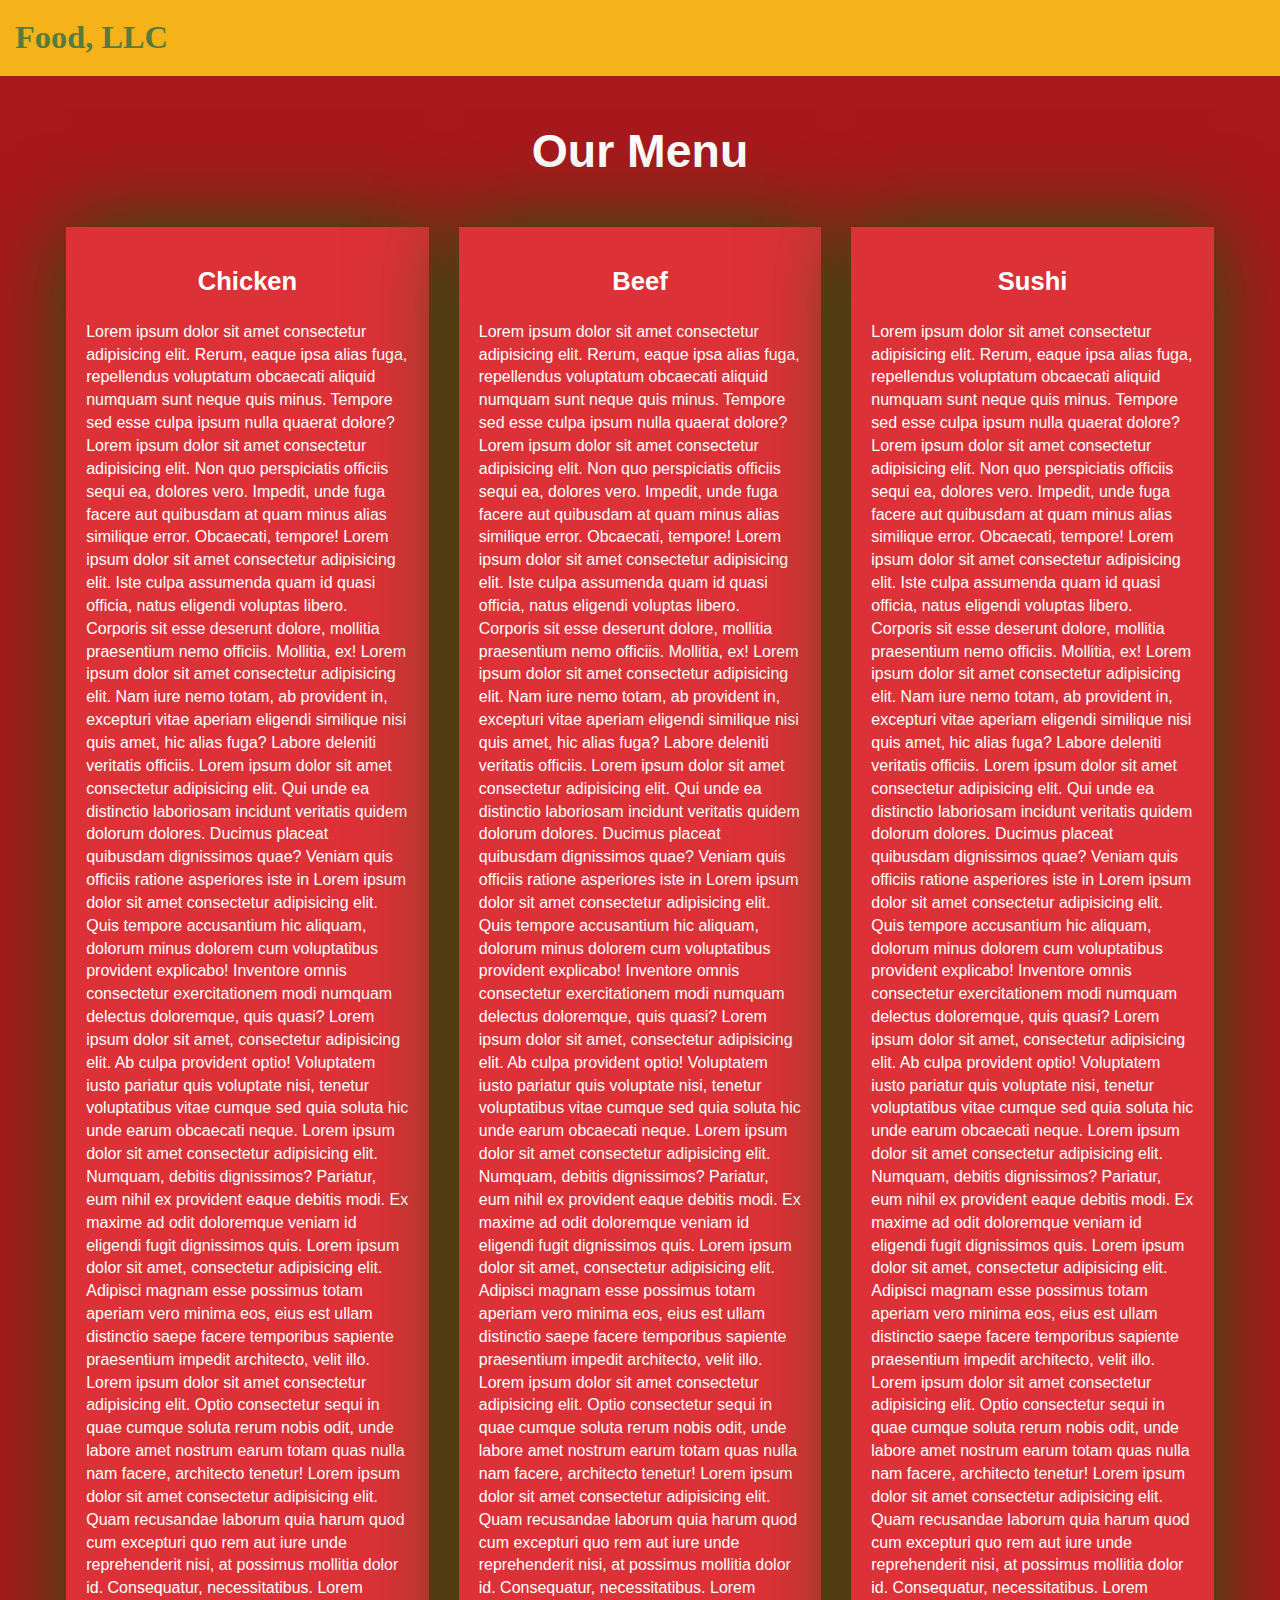
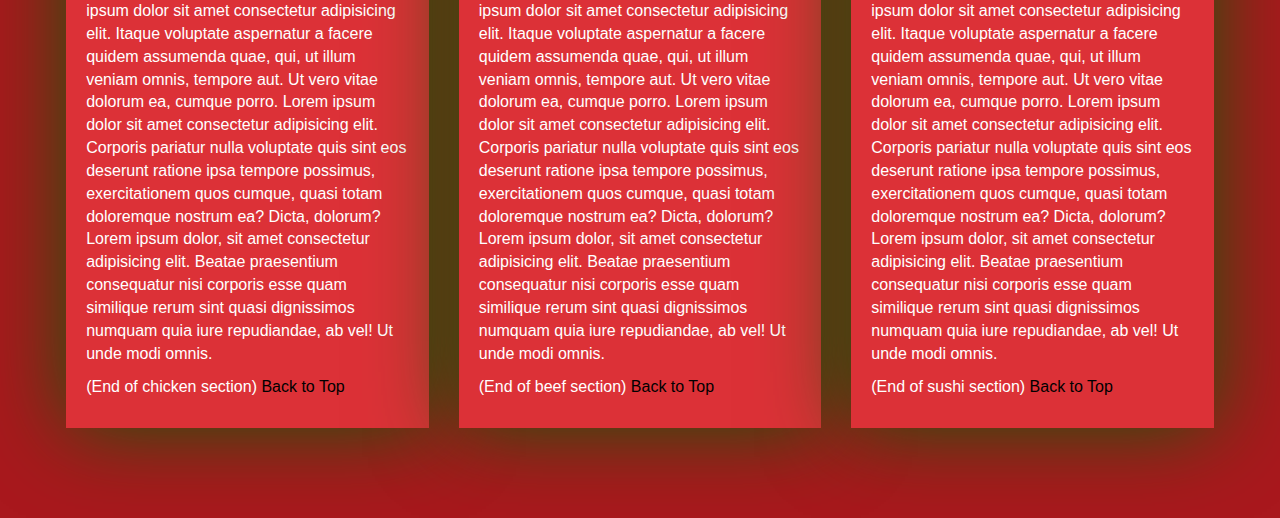
<file: index.html>
<!DOCTYPE html>
<!-- saved from url=(0087)https://epalaciol.github.io/HTML-CSS-and-Javascript-for-Web-Developers/week3/index.html -->
<html lang="en"><head><meta http-equiv="Content-Type" content="text/html; charset=UTF-8">
    <title>Assigment Solution for Module 3</title>
    <!-- Required meta tags -->
    
    <meta name="viewport" content="width=device-width, initial-scale=1">
    <meta http-equiv="X-UA-Compatible" content="IE=edge">
    <!-- Bootstrap CSS -->
    <link rel="stylesheet" href="./Assigment Solution for Module 3_files/bootstrap.min.css">
    <link rel="stylesheet" href="./Assigment Solution for Module 3_files/style.css">
    <link href="./Assigment Solution for Module 3_files/css" rel="stylesheet">
    <link href="./Assigment Solution for Module 3_files/css(1)" rel="stylesheet">
</head>

<body data-gr-c-s-loaded="true">

    <header>
        <nav id="header-nav" class="navbar navbar-default">
            <div class="container-fluid">
                <div class="navbar-header">
                    <div class="navbar-brand">
                        <a href="https://epalaciol.github.io/HTML-CSS-and-Javascript-for-Web-Developers/week3/index.html">
                            <h1>Food, LLC</h1>
                        </a>
                    </div>

                    <button type="button" class="navbar-toggle visible-xs collapsed" data-toggle="collapse" data-target="#collapsable-nav" aria-expanded="false">
                        <span class="sr-only">Toggle navigation</span>
                        <span class="icon-bar"></span>
                        <span class="icon-bar"></span>
                        <span class="icon-bar"></span>
                    </button>
                </div>

                <div id="collapsable-nav" class="navbar-collapse collapse" style="">
                    <ul id="nav-list" class="nav navbar-nav navbar-right visible-xs text-center">
                        <li>
                            <a href="https://epalaciol.github.io/HTML-CSS-and-Javascript-for-Web-Developers/week3/index.html#chicken-tile"><br class="hidden-xs"> Chicken</a>
                        </li>
                        <li>
                            <a href="https://epalaciol.github.io/HTML-CSS-and-Javascript-for-Web-Developers/week3/index.html#beef-tile"><br class="hidden-xs"> Beef</a>
                        </li>
                        <li>
                            <a href="https://epalaciol.github.io/HTML-CSS-and-Javascript-for-Web-Developers/week3/index.html#sushi-tile"><br class="hidden-xs"> Sushi</a>
                        </li>
                    </ul>
                </div>
            </div>
        </nav>
    </header>

    <div id="main-content" class="container">
        <h2 id="top-heading" class="text-center">Our Menu</h2>
        <div id="home-tiles" class="row">
            <div class="col-md-4 col-sm-6 col-xs-12">
                <div id="chicken-tile">
                    <section>
                        <h3 class="text-center">Chicken</h3>
                        <p>
                            Lorem ipsum dolor sit amet consectetur adipisicing elit. Rerum, eaque ipsa alias fuga, repellendus voluptatum obcaecati aliquid numquam sunt neque quis minus. Tempore sed esse culpa ipsum nulla quaerat dolore? Lorem ipsum dolor sit amet consectetur adipisicing
                            elit. Non quo perspiciatis officiis sequi ea, dolores vero. Impedit, unde fuga facere aut quibusdam at quam minus alias similique error. Obcaecati, tempore! Lorem ipsum dolor sit amet consectetur adipisicing elit. Iste culpa
                            assumenda quam id quasi officia, natus eligendi voluptas libero. Corporis sit esse deserunt dolore, mollitia praesentium nemo officiis. Mollitia, ex! Lorem ipsum dolor sit amet consectetur adipisicing elit. Nam iure nemo totam,
                            ab provident in, excepturi vitae aperiam eligendi similique nisi quis amet, hic alias fuga? Labore deleniti veritatis officiis. Lorem ipsum dolor sit amet consectetur adipisicing elit. Qui unde ea distinctio laboriosam incidunt
                            veritatis quidem dolorum dolores. Ducimus placeat quibusdam dignissimos quae? Veniam quis officiis ratione asperiores iste in Lorem ipsum dolor sit amet consectetur adipisicing elit. Quis tempore accusantium hic aliquam, dolorum
                            minus dolorem cum voluptatibus provident explicabo! Inventore omnis consectetur exercitationem modi numquam delectus doloremque, quis quasi? Lorem ipsum dolor sit amet, consectetur adipisicing elit. Ab culpa provident optio!
                            Voluptatem iusto pariatur quis voluptate nisi, tenetur voluptatibus vitae cumque sed quia soluta hic unde earum obcaecati neque. Lorem ipsum dolor sit amet consectetur adipisicing elit. Numquam, debitis dignissimos? Pariatur,
                            eum nihil ex provident eaque debitis modi. Ex maxime ad odit doloremque veniam id eligendi fugit dignissimos quis. Lorem ipsum dolor sit amet, consectetur adipisicing elit. Adipisci magnam esse possimus totam aperiam vero minima
                            eos, eius est ullam distinctio saepe facere temporibus sapiente praesentium impedit architecto, velit illo. Lorem ipsum dolor sit amet consectetur adipisicing elit. Optio consectetur sequi in quae cumque soluta rerum nobis
                            odit, unde labore amet nostrum earum totam quas nulla nam facere, architecto tenetur! Lorem ipsum dolor sit amet consectetur adipisicing elit. Quam recusandae laborum quia harum quod cum excepturi quo rem aut iure unde reprehenderit
                            nisi, at possimus mollitia dolor id. Consequatur, necessitatibus. Lorem ipsum dolor sit amet consectetur adipisicing elit. Itaque voluptate aspernatur a facere quidem assumenda quae, qui, ut illum veniam omnis, tempore aut.
                            Ut vero vitae dolorum ea, cumque porro. Lorem ipsum dolor sit amet consectetur adipisicing elit. Corporis pariatur nulla voluptate quis sint eos deserunt ratione ipsa tempore possimus, exercitationem quos cumque, quasi totam
                            doloremque nostrum ea? Dicta, dolorum? Lorem ipsum dolor, sit amet consectetur adipisicing elit. Beatae praesentium consequatur nisi corporis esse quam similique rerum sint quasi dignissimos numquam quia iure repudiandae, ab
                            vel! Ut unde modi omnis.
                        </p>
                        <p>
                            (End of chicken section) <a href="https://epalaciol.github.io/HTML-CSS-and-Javascript-for-Web-Developers/week3/index.html#top-heading">Back to Top</a>
                        </p>
                    </section>
                </div>
            </div>

            <div class="col-md-4 col-sm-6 col-xs-12">
                <div id="beef-tile">
                    <section>
                        <h3 class="text-center">Beef</h3>
                        <p>
                            Lorem ipsum dolor sit amet consectetur adipisicing elit. Rerum, eaque ipsa alias fuga, repellendus voluptatum obcaecati aliquid numquam sunt neque quis minus. Tempore sed esse culpa ipsum nulla quaerat dolore? Lorem ipsum dolor sit amet consectetur adipisicing
                            elit. Non quo perspiciatis officiis sequi ea, dolores vero. Impedit, unde fuga facere aut quibusdam at quam minus alias similique error. Obcaecati, tempore! Lorem ipsum dolor sit amet consectetur adipisicing elit. Iste culpa
                            assumenda quam id quasi officia, natus eligendi voluptas libero. Corporis sit esse deserunt dolore, mollitia praesentium nemo officiis. Mollitia, ex! Lorem ipsum dolor sit amet consectetur adipisicing elit. Nam iure nemo totam,
                            ab provident in, excepturi vitae aperiam eligendi similique nisi quis amet, hic alias fuga? Labore deleniti veritatis officiis. Lorem ipsum dolor sit amet consectetur adipisicing elit. Qui unde ea distinctio laboriosam incidunt
                            veritatis quidem dolorum dolores. Ducimus placeat quibusdam dignissimos quae? Veniam quis officiis ratione asperiores iste in Lorem ipsum dolor sit amet consectetur adipisicing elit. Quis tempore accusantium hic aliquam, dolorum
                            minus dolorem cum voluptatibus provident explicabo! Inventore omnis consectetur exercitationem modi numquam delectus doloremque, quis quasi? Lorem ipsum dolor sit amet, consectetur adipisicing elit. Ab culpa provident optio!
                            Voluptatem iusto pariatur quis voluptate nisi, tenetur voluptatibus vitae cumque sed quia soluta hic unde earum obcaecati neque. Lorem ipsum dolor sit amet consectetur adipisicing elit. Numquam, debitis dignissimos? Pariatur,
                            eum nihil ex provident eaque debitis modi. Ex maxime ad odit doloremque veniam id eligendi fugit dignissimos quis. Lorem ipsum dolor sit amet, consectetur adipisicing elit. Adipisci magnam esse possimus totam aperiam vero minima
                            eos, eius est ullam distinctio saepe facere temporibus sapiente praesentium impedit architecto, velit illo. Lorem ipsum dolor sit amet consectetur adipisicing elit. Optio consectetur sequi in quae cumque soluta rerum nobis
                            odit, unde labore amet nostrum earum totam quas nulla nam facere, architecto tenetur! Lorem ipsum dolor sit amet consectetur adipisicing elit. Quam recusandae laborum quia harum quod cum excepturi quo rem aut iure unde reprehenderit
                            nisi, at possimus mollitia dolor id. Consequatur, necessitatibus. Lorem ipsum dolor sit amet consectetur adipisicing elit. Itaque voluptate aspernatur a facere quidem assumenda quae, qui, ut illum veniam omnis, tempore aut.
                            Ut vero vitae dolorum ea, cumque porro. Lorem ipsum dolor sit amet consectetur adipisicing elit. Corporis pariatur nulla voluptate quis sint eos deserunt ratione ipsa tempore possimus, exercitationem quos cumque, quasi totam
                            doloremque nostrum ea? Dicta, dolorum? Lorem ipsum dolor, sit amet consectetur adipisicing elit. Beatae praesentium consequatur nisi corporis esse quam similique rerum sint quasi dignissimos numquam quia iure repudiandae, ab
                            vel! Ut unde modi omnis.
                        </p>
                        <p>
                            (End of beef section) <a href="https://epalaciol.github.io/HTML-CSS-and-Javascript-for-Web-Developers/week3/index.html#top-heading">Back to Top</a>
                        </p>
                    </section>
                </div>
            </div>
            <div class="col-md-4 col-sm-12 col-xs-12">
                <div id="sushi-tile">
                    <section>
                        <h3 class="text-center">Sushi</h3>
                        <p>
                            Lorem ipsum dolor sit amet consectetur adipisicing elit. Rerum, eaque ipsa alias fuga, repellendus voluptatum obcaecati aliquid numquam sunt neque quis minus. Tempore sed esse culpa ipsum nulla quaerat dolore? Lorem ipsum dolor sit amet consectetur adipisicing
                            elit. Non quo perspiciatis officiis sequi ea, dolores vero. Impedit, unde fuga facere aut quibusdam at quam minus alias similique error. Obcaecati, tempore! Lorem ipsum dolor sit amet consectetur adipisicing elit. Iste culpa
                            assumenda quam id quasi officia, natus eligendi voluptas libero. Corporis sit esse deserunt dolore, mollitia praesentium nemo officiis. Mollitia, ex! Lorem ipsum dolor sit amet consectetur adipisicing elit. Nam iure nemo totam,
                            ab provident in, excepturi vitae aperiam eligendi similique nisi quis amet, hic alias fuga? Labore deleniti veritatis officiis. Lorem ipsum dolor sit amet consectetur adipisicing elit. Qui unde ea distinctio laboriosam incidunt
                            veritatis quidem dolorum dolores. Ducimus placeat quibusdam dignissimos quae? Veniam quis officiis ratione asperiores iste in Lorem ipsum dolor sit amet consectetur adipisicing elit. Quis tempore accusantium hic aliquam, dolorum
                            minus dolorem cum voluptatibus provident explicabo! Inventore omnis consectetur exercitationem modi numquam delectus doloremque, quis quasi? Lorem ipsum dolor sit amet, consectetur adipisicing elit. Ab culpa provident optio!
                            Voluptatem iusto pariatur quis voluptate nisi, tenetur voluptatibus vitae cumque sed quia soluta hic unde earum obcaecati neque. Lorem ipsum dolor sit amet consectetur adipisicing elit. Numquam, debitis dignissimos? Pariatur,
                            eum nihil ex provident eaque debitis modi. Ex maxime ad odit doloremque veniam id eligendi fugit dignissimos quis. Lorem ipsum dolor sit amet, consectetur adipisicing elit. Adipisci magnam esse possimus totam aperiam vero minima
                            eos, eius est ullam distinctio saepe facere temporibus sapiente praesentium impedit architecto, velit illo. Lorem ipsum dolor sit amet consectetur adipisicing elit. Optio consectetur sequi in quae cumque soluta rerum nobis
                            odit, unde labore amet nostrum earum totam quas nulla nam facere, architecto tenetur! Lorem ipsum dolor sit amet consectetur adipisicing elit. Quam recusandae laborum quia harum quod cum excepturi quo rem aut iure unde reprehenderit
                            nisi, at possimus mollitia dolor id. Consequatur, necessitatibus. Lorem ipsum dolor sit amet consectetur adipisicing elit. Itaque voluptate aspernatur a facere quidem assumenda quae, qui, ut illum veniam omnis, tempore aut.
                            Ut vero vitae dolorum ea, cumque porro. Lorem ipsum dolor sit amet consectetur adipisicing elit. Corporis pariatur nulla voluptate quis sint eos deserunt ratione ipsa tempore possimus, exercitationem quos cumque, quasi totam
                            doloremque nostrum ea? Dicta, dolorum? Lorem ipsum dolor, sit amet consectetur adipisicing elit. Beatae praesentium consequatur nisi corporis esse quam similique rerum sint quasi dignissimos numquam quia iure repudiandae, ab
                            vel! Ut unde modi omnis.
                        </p>
                        <p>
                            (End of sushi section) <a href="https://epalaciol.github.io/HTML-CSS-and-Javascript-for-Web-Developers/week3/index.html#top-heading">Back to Top</a>
                        </p>
                    </section>
                </div>
            </div>
        </div>
    </div>
    <div class="clearfix visible-lg-block"> </div>


    <!-- Optional JavaScript -->
    <!-- jQuery first, then Popper.js, then Bootstrap JS -->
    <script src="./Assigment Solution for Module 3_files/jquery-3.3.1.slim.min.js.download" integrity="sha384-q8i/X+965DzO0rT7abK41JStQIAqVgRVzpbzo5smXKp4YfRvH+8abtTE1Pi6jizo" crossorigin="anonymous"></script>
    <script src="./Assigment Solution for Module 3_files/popper.min.js.download" integrity="sha384-UO2eT0CpHqdSJQ6hJty5KVphtPhzWj9WO1clHTMGa3JDZwrnQq4sF86dIHNDz0W1" crossorigin="anonymous"></script>
    <script src="./Assigment Solution for Module 3_files/bootstrap.min.js.download" integrity="sha384-JjSmVgyd0p3pXB1rRibZUAYoIIy6OrQ6VrjIEaFf/nJGzIxFDsf4x0xIM+B07jRM" crossorigin="anonymous"></script>


</body></html>
</file>
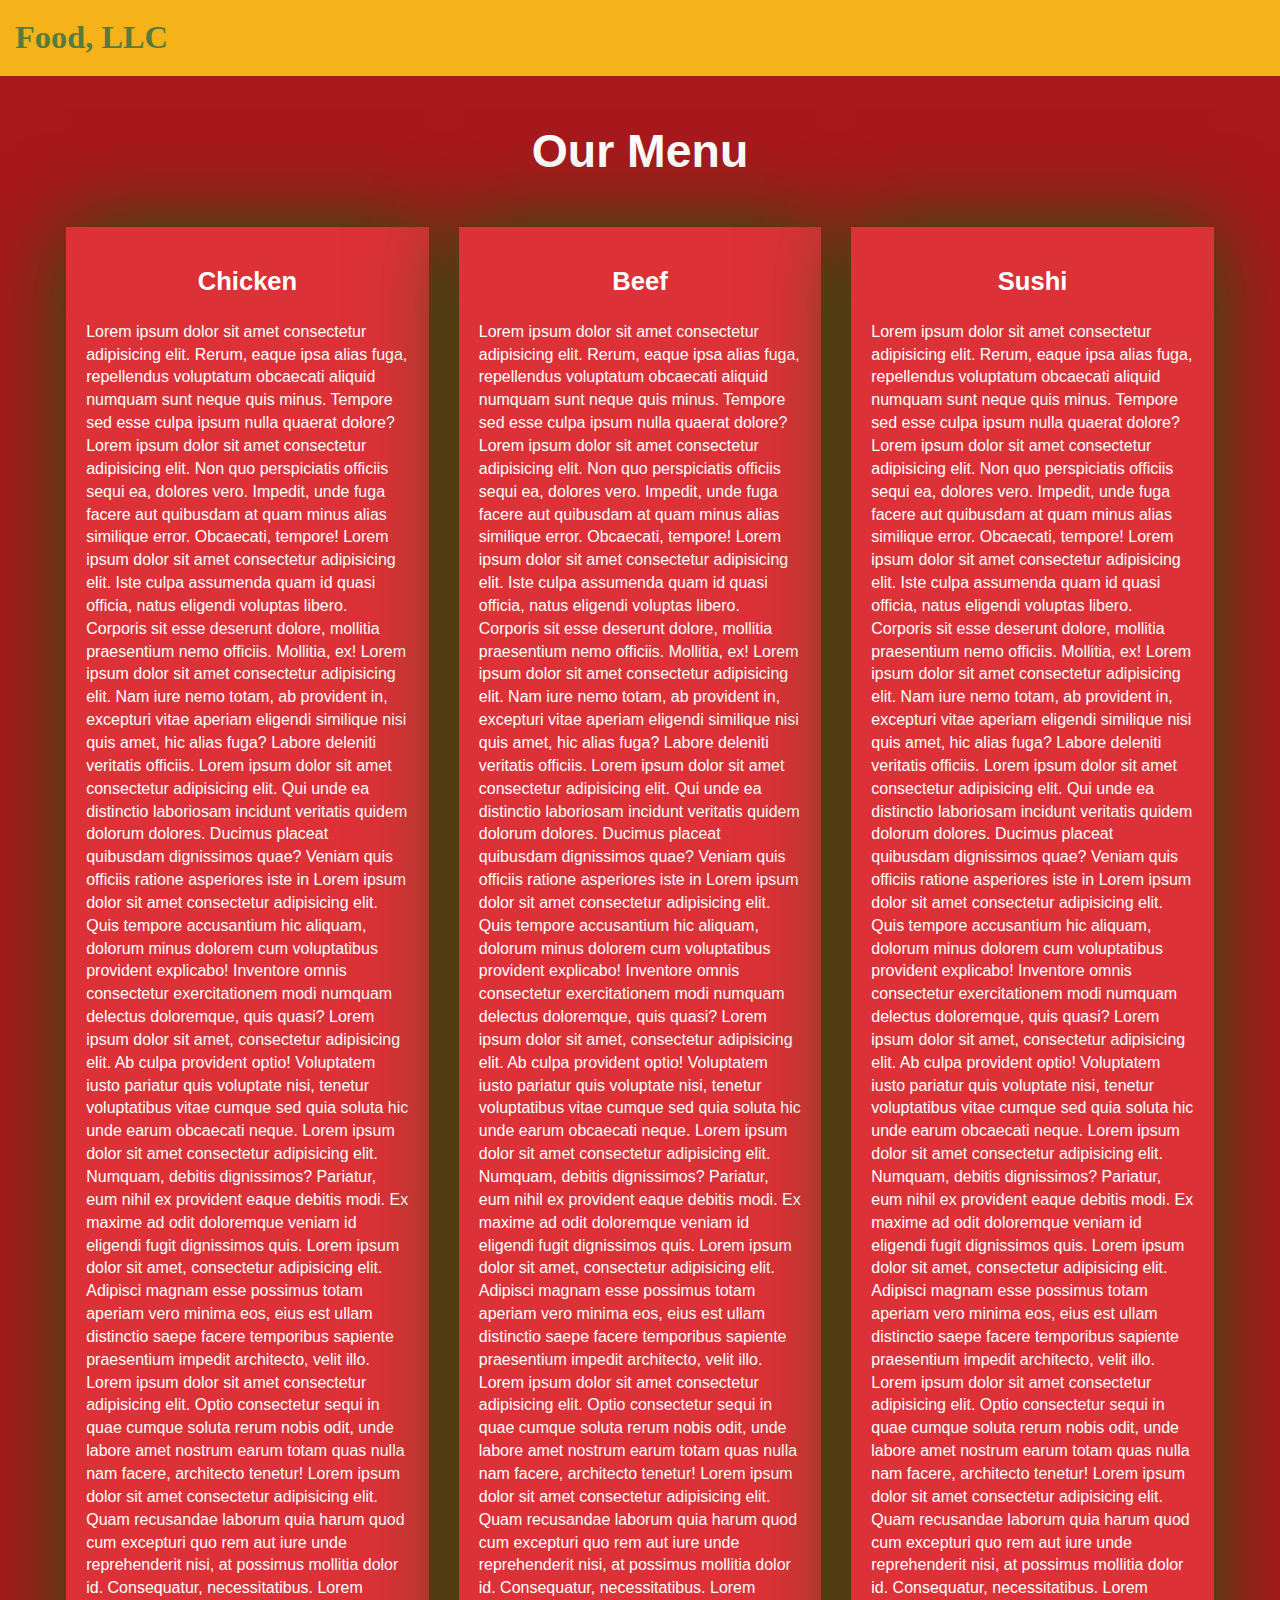
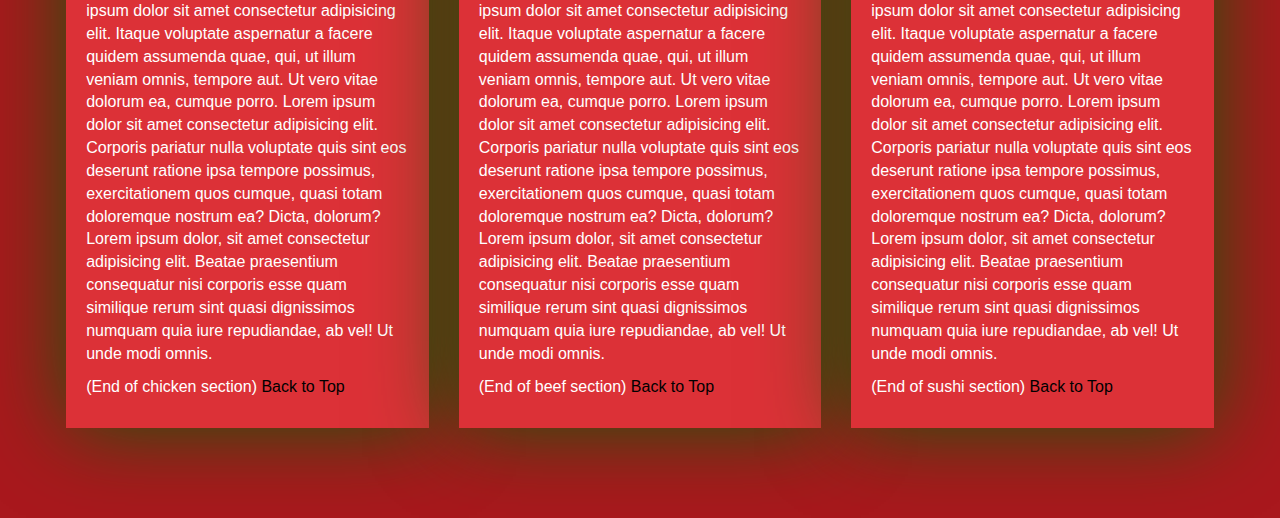
<file: index.html.html>
<!DOCTYPE html>
<!-- saved from url=(0087)https://epalaciol.github.io/HTML-CSS-and-Javascript-for-Web-Developers/week3/index.html -->
<html lang="en"><head><meta http-equiv="Content-Type" content="text/html; charset=UTF-8">
    <title>Assigment Solution for Module 3</title>
    <!-- Required meta tags -->
    
    <meta name="viewport" content="width=device-width, initial-scale=1">
    <meta http-equiv="X-UA-Compatible" content="IE=edge">
    <!-- Bootstrap CSS -->
    <link rel="stylesheet" href="./Assigment Solution for Module 3_files/bootstrap.min.css">
    <link rel="stylesheet" href="./Assigment Solution for Module 3_files/style.css">
    <link href="./Assigment Solution for Module 3_files/css" rel="stylesheet">
    <link href="./Assigment Solution for Module 3_files/css(1)" rel="stylesheet">
</head>

<body data-gr-c-s-loaded="true">

    <header>
        <nav id="header-nav" class="navbar navbar-default">
            <div class="container-fluid">
                <div class="navbar-header">
                    <div class="navbar-brand">
                        <a href="https://epalaciol.github.io/HTML-CSS-and-Javascript-for-Web-Developers/week3/index.html">
                            <h1>Food, LLC</h1>
                        </a>
                    </div>

                    <button type="button" class="navbar-toggle visible-xs collapsed" data-toggle="collapse" data-target="#collapsable-nav" aria-expanded="false">
                        <span class="sr-only">Toggle navigation</span>
                        <span class="icon-bar"></span>
                        <span class="icon-bar"></span>
                        <span class="icon-bar"></span>
                    </button>
                </div>

                <div id="collapsable-nav" class="navbar-collapse collapse" style="">
                    <ul id="nav-list" class="nav navbar-nav navbar-right visible-xs text-center">
                        <li>
                            <a href="https://epalaciol.github.io/HTML-CSS-and-Javascript-for-Web-Developers/week3/index.html#chicken-tile"><br class="hidden-xs"> Chicken</a>
                        </li>
                        <li>
                            <a href="https://epalaciol.github.io/HTML-CSS-and-Javascript-for-Web-Developers/week3/index.html#beef-tile"><br class="hidden-xs"> Beef</a>
                        </li>
                        <li>
                            <a href="https://epalaciol.github.io/HTML-CSS-and-Javascript-for-Web-Developers/week3/index.html#sushi-tile"><br class="hidden-xs"> Sushi</a>
                        </li>
                    </ul>
                </div>
            </div>
        </nav>
    </header>

    <div id="main-content" class="container">
        <h2 id="top-heading" class="text-center">Our Menu</h2>
        <div id="home-tiles" class="row">
            <div class="col-md-4 col-sm-6 col-xs-12">
                <div id="chicken-tile">
                    <section>
                        <h3 class="text-center">Chicken</h3>
                        <p>
                            Lorem ipsum dolor sit amet consectetur adipisicing elit. Rerum, eaque ipsa alias fuga, repellendus voluptatum obcaecati aliquid numquam sunt neque quis minus. Tempore sed esse culpa ipsum nulla quaerat dolore? Lorem ipsum dolor sit amet consectetur adipisicing
                            elit. Non quo perspiciatis officiis sequi ea, dolores vero. Impedit, unde fuga facere aut quibusdam at quam minus alias similique error. Obcaecati, tempore! Lorem ipsum dolor sit amet consectetur adipisicing elit. Iste culpa
                            assumenda quam id quasi officia, natus eligendi voluptas libero. Corporis sit esse deserunt dolore, mollitia praesentium nemo officiis. Mollitia, ex! Lorem ipsum dolor sit amet consectetur adipisicing elit. Nam iure nemo totam,
                            ab provident in, excepturi vitae aperiam eligendi similique nisi quis amet, hic alias fuga? Labore deleniti veritatis officiis. Lorem ipsum dolor sit amet consectetur adipisicing elit. Qui unde ea distinctio laboriosam incidunt
                            veritatis quidem dolorum dolores. Ducimus placeat quibusdam dignissimos quae? Veniam quis officiis ratione asperiores iste in Lorem ipsum dolor sit amet consectetur adipisicing elit. Quis tempore accusantium hic aliquam, dolorum
                            minus dolorem cum voluptatibus provident explicabo! Inventore omnis consectetur exercitationem modi numquam delectus doloremque, quis quasi? Lorem ipsum dolor sit amet, consectetur adipisicing elit. Ab culpa provident optio!
                            Voluptatem iusto pariatur quis voluptate nisi, tenetur voluptatibus vitae cumque sed quia soluta hic unde earum obcaecati neque. Lorem ipsum dolor sit amet consectetur adipisicing elit. Numquam, debitis dignissimos? Pariatur,
                            eum nihil ex provident eaque debitis modi. Ex maxime ad odit doloremque veniam id eligendi fugit dignissimos quis. Lorem ipsum dolor sit amet, consectetur adipisicing elit. Adipisci magnam esse possimus totam aperiam vero minima
                            eos, eius est ullam distinctio saepe facere temporibus sapiente praesentium impedit architecto, velit illo. Lorem ipsum dolor sit amet consectetur adipisicing elit. Optio consectetur sequi in quae cumque soluta rerum nobis
                            odit, unde labore amet nostrum earum totam quas nulla nam facere, architecto tenetur! Lorem ipsum dolor sit amet consectetur adipisicing elit. Quam recusandae laborum quia harum quod cum excepturi quo rem aut iure unde reprehenderit
                            nisi, at possimus mollitia dolor id. Consequatur, necessitatibus. Lorem ipsum dolor sit amet consectetur adipisicing elit. Itaque voluptate aspernatur a facere quidem assumenda quae, qui, ut illum veniam omnis, tempore aut.
                            Ut vero vitae dolorum ea, cumque porro. Lorem ipsum dolor sit amet consectetur adipisicing elit. Corporis pariatur nulla voluptate quis sint eos deserunt ratione ipsa tempore possimus, exercitationem quos cumque, quasi totam
                            doloremque nostrum ea? Dicta, dolorum? Lorem ipsum dolor, sit amet consectetur adipisicing elit. Beatae praesentium consequatur nisi corporis esse quam similique rerum sint quasi dignissimos numquam quia iure repudiandae, ab
                            vel! Ut unde modi omnis.
                        </p>
                        <p>
                            (End of chicken section) <a href="https://epalaciol.github.io/HTML-CSS-and-Javascript-for-Web-Developers/week3/index.html#top-heading">Back to Top</a>
                        </p>
                    </section>
                </div>
            </div>

            <div class="col-md-4 col-sm-6 col-xs-12">
                <div id="beef-tile">
                    <section>
                        <h3 class="text-center">Beef</h3>
                        <p>
                            Lorem ipsum dolor sit amet consectetur adipisicing elit. Rerum, eaque ipsa alias fuga, repellendus voluptatum obcaecati aliquid numquam sunt neque quis minus. Tempore sed esse culpa ipsum nulla quaerat dolore? Lorem ipsum dolor sit amet consectetur adipisicing
                            elit. Non quo perspiciatis officiis sequi ea, dolores vero. Impedit, unde fuga facere aut quibusdam at quam minus alias similique error. Obcaecati, tempore! Lorem ipsum dolor sit amet consectetur adipisicing elit. Iste culpa
                            assumenda quam id quasi officia, natus eligendi voluptas libero. Corporis sit esse deserunt dolore, mollitia praesentium nemo officiis. Mollitia, ex! Lorem ipsum dolor sit amet consectetur adipisicing elit. Nam iure nemo totam,
                            ab provident in, excepturi vitae aperiam eligendi similique nisi quis amet, hic alias fuga? Labore deleniti veritatis officiis. Lorem ipsum dolor sit amet consectetur adipisicing elit. Qui unde ea distinctio laboriosam incidunt
                            veritatis quidem dolorum dolores. Ducimus placeat quibusdam dignissimos quae? Veniam quis officiis ratione asperiores iste in Lorem ipsum dolor sit amet consectetur adipisicing elit. Quis tempore accusantium hic aliquam, dolorum
                            minus dolorem cum voluptatibus provident explicabo! Inventore omnis consectetur exercitationem modi numquam delectus doloremque, quis quasi? Lorem ipsum dolor sit amet, consectetur adipisicing elit. Ab culpa provident optio!
                            Voluptatem iusto pariatur quis voluptate nisi, tenetur voluptatibus vitae cumque sed quia soluta hic unde earum obcaecati neque. Lorem ipsum dolor sit amet consectetur adipisicing elit. Numquam, debitis dignissimos? Pariatur,
                            eum nihil ex provident eaque debitis modi. Ex maxime ad odit doloremque veniam id eligendi fugit dignissimos quis. Lorem ipsum dolor sit amet, consectetur adipisicing elit. Adipisci magnam esse possimus totam aperiam vero minima
                            eos, eius est ullam distinctio saepe facere temporibus sapiente praesentium impedit architecto, velit illo. Lorem ipsum dolor sit amet consectetur adipisicing elit. Optio consectetur sequi in quae cumque soluta rerum nobis
                            odit, unde labore amet nostrum earum totam quas nulla nam facere, architecto tenetur! Lorem ipsum dolor sit amet consectetur adipisicing elit. Quam recusandae laborum quia harum quod cum excepturi quo rem aut iure unde reprehenderit
                            nisi, at possimus mollitia dolor id. Consequatur, necessitatibus. Lorem ipsum dolor sit amet consectetur adipisicing elit. Itaque voluptate aspernatur a facere quidem assumenda quae, qui, ut illum veniam omnis, tempore aut.
                            Ut vero vitae dolorum ea, cumque porro. Lorem ipsum dolor sit amet consectetur adipisicing elit. Corporis pariatur nulla voluptate quis sint eos deserunt ratione ipsa tempore possimus, exercitationem quos cumque, quasi totam
                            doloremque nostrum ea? Dicta, dolorum? Lorem ipsum dolor, sit amet consectetur adipisicing elit. Beatae praesentium consequatur nisi corporis esse quam similique rerum sint quasi dignissimos numquam quia iure repudiandae, ab
                            vel! Ut unde modi omnis.
                        </p>
                        <p>
                            (End of beef section) <a href="https://epalaciol.github.io/HTML-CSS-and-Javascript-for-Web-Developers/week3/index.html#top-heading">Back to Top</a>
                        </p>
                    </section>
                </div>
            </div>
            <div class="col-md-4 col-sm-12 col-xs-12">
                <div id="sushi-tile">
                    <section>
                        <h3 class="text-center">Sushi</h3>
                        <p>
                            Lorem ipsum dolor sit amet consectetur adipisicing elit. Rerum, eaque ipsa alias fuga, repellendus voluptatum obcaecati aliquid numquam sunt neque quis minus. Tempore sed esse culpa ipsum nulla quaerat dolore? Lorem ipsum dolor sit amet consectetur adipisicing
                            elit. Non quo perspiciatis officiis sequi ea, dolores vero. Impedit, unde fuga facere aut quibusdam at quam minus alias similique error. Obcaecati, tempore! Lorem ipsum dolor sit amet consectetur adipisicing elit. Iste culpa
                            assumenda quam id quasi officia, natus eligendi voluptas libero. Corporis sit esse deserunt dolore, mollitia praesentium nemo officiis. Mollitia, ex! Lorem ipsum dolor sit amet consectetur adipisicing elit. Nam iure nemo totam,
                            ab provident in, excepturi vitae aperiam eligendi similique nisi quis amet, hic alias fuga? Labore deleniti veritatis officiis. Lorem ipsum dolor sit amet consectetur adipisicing elit. Qui unde ea distinctio laboriosam incidunt
                            veritatis quidem dolorum dolores. Ducimus placeat quibusdam dignissimos quae? Veniam quis officiis ratione asperiores iste in Lorem ipsum dolor sit amet consectetur adipisicing elit. Quis tempore accusantium hic aliquam, dolorum
                            minus dolorem cum voluptatibus provident explicabo! Inventore omnis consectetur exercitationem modi numquam delectus doloremque, quis quasi? Lorem ipsum dolor sit amet, consectetur adipisicing elit. Ab culpa provident optio!
                            Voluptatem iusto pariatur quis voluptate nisi, tenetur voluptatibus vitae cumque sed quia soluta hic unde earum obcaecati neque. Lorem ipsum dolor sit amet consectetur adipisicing elit. Numquam, debitis dignissimos? Pariatur,
                            eum nihil ex provident eaque debitis modi. Ex maxime ad odit doloremque veniam id eligendi fugit dignissimos quis. Lorem ipsum dolor sit amet, consectetur adipisicing elit. Adipisci magnam esse possimus totam aperiam vero minima
                            eos, eius est ullam distinctio saepe facere temporibus sapiente praesentium impedit architecto, velit illo. Lorem ipsum dolor sit amet consectetur adipisicing elit. Optio consectetur sequi in quae cumque soluta rerum nobis
                            odit, unde labore amet nostrum earum totam quas nulla nam facere, architecto tenetur! Lorem ipsum dolor sit amet consectetur adipisicing elit. Quam recusandae laborum quia harum quod cum excepturi quo rem aut iure unde reprehenderit
                            nisi, at possimus mollitia dolor id. Consequatur, necessitatibus. Lorem ipsum dolor sit amet consectetur adipisicing elit. Itaque voluptate aspernatur a facere quidem assumenda quae, qui, ut illum veniam omnis, tempore aut.
                            Ut vero vitae dolorum ea, cumque porro. Lorem ipsum dolor sit amet consectetur adipisicing elit. Corporis pariatur nulla voluptate quis sint eos deserunt ratione ipsa tempore possimus, exercitationem quos cumque, quasi totam
                            doloremque nostrum ea? Dicta, dolorum? Lorem ipsum dolor, sit amet consectetur adipisicing elit. Beatae praesentium consequatur nisi corporis esse quam similique rerum sint quasi dignissimos numquam quia iure repudiandae, ab
                            vel! Ut unde modi omnis.
                        </p>
                        <p>
                            (End of sushi section) <a href="https://epalaciol.github.io/HTML-CSS-and-Javascript-for-Web-Developers/week3/index.html#top-heading">Back to Top</a>
                        </p>
                    </section>
                </div>
            </div>
        </div>
    </div>
    <div class="clearfix visible-lg-block"> </div>


    <!-- Optional JavaScript -->
    <!-- jQuery first, then Popper.js, then Bootstrap JS -->
    <script src="./Assigment Solution for Module 3_files/jquery-3.3.1.slim.min.js.download" integrity="sha384-q8i/X+965DzO0rT7abK41JStQIAqVgRVzpbzo5smXKp4YfRvH+8abtTE1Pi6jizo" crossorigin="anonymous"></script>
    <script src="./Assigment Solution for Module 3_files/popper.min.js.download" integrity="sha384-UO2eT0CpHqdSJQ6hJty5KVphtPhzWj9WO1clHTMGa3JDZwrnQq4sF86dIHNDz0W1" crossorigin="anonymous"></script>
    <script src="./Assigment Solution for Module 3_files/bootstrap.min.js.download" integrity="sha384-JjSmVgyd0p3pXB1rRibZUAYoIIy6OrQ6VrjIEaFf/nJGzIxFDsf4x0xIM+B07jRM" crossorigin="anonymous"></script>


</body></html>
</file>
<file: Assigment Solution for Module 3_files/style.css>
body {
    font-size: 16px;
    font-family: 'Source Sans Pro', sans-serif;
    color: #FFFFFF;
    background-color: #a9181d;
}

#header-nav {
    background-color: #f6b319;
    border-radius: 0;
    border: 0;
}

#header-nav button {
    margin-top: 22px;
}

.navbar-default .navbar-toggle:focus,
.navbar-default .navbar-toggle:hover {
    background-color: #fce29e;
}

.navbar-collapse {
    border-top: 0;
}

.navbar-brand,
.navbar-nav li a {
    line-height: 76px;
    height: 76px;
    padding-top: 0;
}

.navbar-brand h1 {
    color: #557c3e;
    font-family: 'Abril Fatface', cursive;
    font-weight: bolder;
    font-size: 1.8em;
}

.navbar-brand a:hover {
    text-decoration: none;
    text-shadow: 1px 1px 1px #fe9797;
}

#nav-list {
    background-color: #e4af34;
}

#nav-list a {
    font-weight: bolder;
    color: #282828;
    font-size: 1.2em;
}

#nav-list a:hover {
    color: #202020;
    background-color: #fce29e;
}

.navbar-header button.navbar-toggle,
.navbar-header .icon-bar {
    border: 1px solid 7d1913;
}

#main-content {
    width: 92%;
    margin-bottom: 30px;
}

#main-content h2 {
    font-size: 2.9em;
    font-weight: bold;
    margin-top: 30px;
    margin-bottom: 50px;
}

#main-content h3 {
    font-size: 1.6em;
    font-weight: bold;
    margin-bottom: 1em;
}

#chicken-tile,
#beef-tile,
#sushi-tile {
    width: 100%;
    padding: 20px;
    background-color: #dc3137;
    margin-bottom: 60px;
    box-shadow: 0 0 80px #18580b;
}

a {
    color: #000000;
}
</file>
